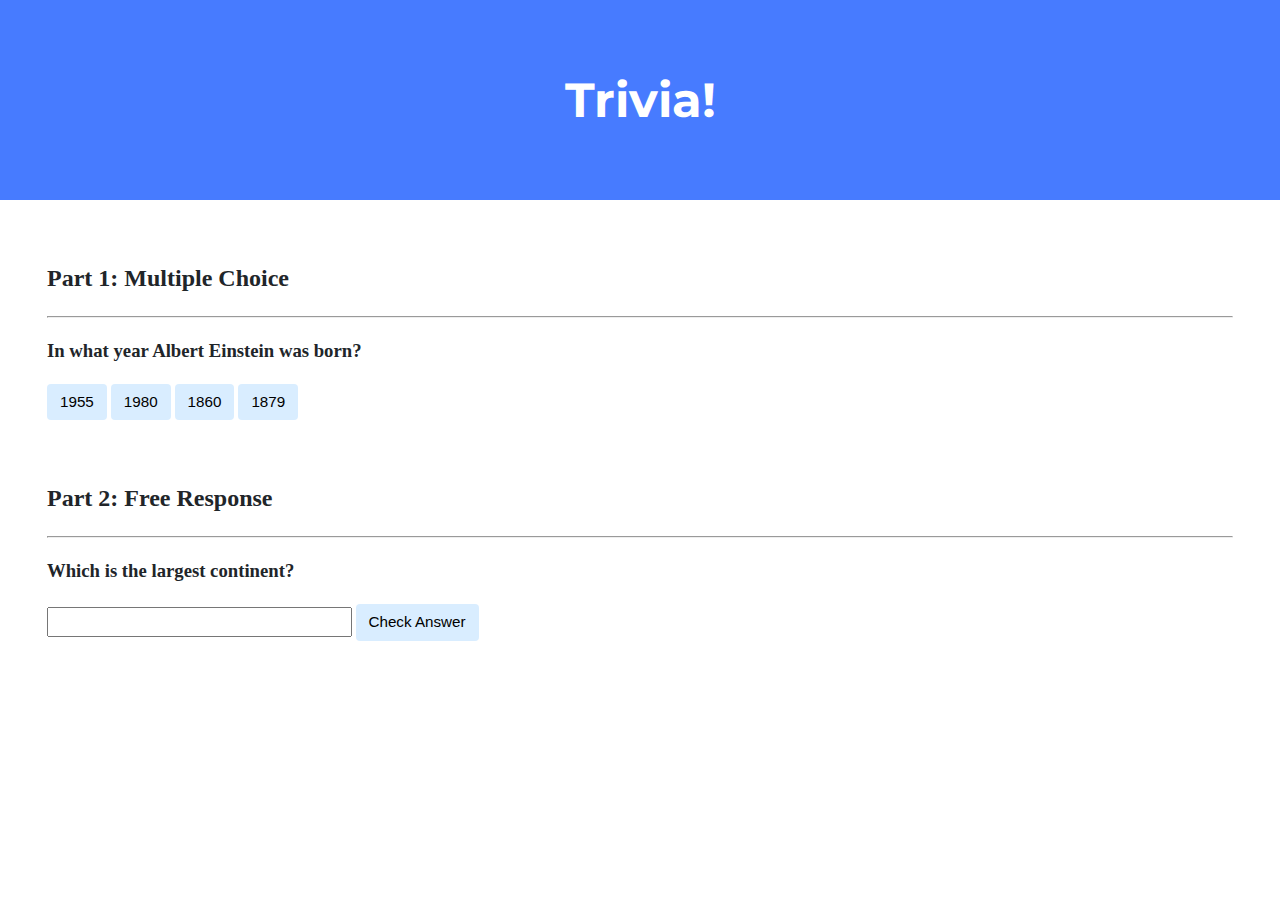
<file: Week 8/trivia/index.html>
<!DOCTYPE html>

<html lang="en">
    <head>
        <link href="https://fonts.googleapis.com/css2?family=Montserrat:wght@500&display=swap" rel="stylesheet">
        <link href="styles.css" rel="stylesheet">
        <title>Trivia!</title>
        <script>
            // TODO: Add code to check answers to questions
            document.addEventListener('DOMContentLoaded', function() {

                // When click  on correct answer button, set the green color
                let correct = document.querySelector('.correct');
                correct.addEventListener('click', function(event) {
                    correct.style.backgroundColor = 'green';
                    document.querySelector('#feedback1').innerHTML = 'Correct!';
                    });

                // When click  on incorrect answer button, set the red color
                let incorrects = document.querySelectorAll('.incorrect');
                for(let i = 0; i < incorrects.length; i++)
                {
                    incorrects[i].addEventListener('click', function(event) {
                    incorrects[i].style.backgroundColor = 'red';
                    document.querySelector('#feedback1').innerHTML = 'Incorrect';
                    });
                }

                document.querySelector('#check').addEventListener('click', function(){
                   let input = document.querySelector('input');
                   if(input.value == 'Asia'){
                       input.style.backgroundColor = 'green';
                       document.querySelector('#feedback2').innerHTML = 'Correct!';
                   } else {
                       input.style.backgroundColor = 'red';
                       document.querySelector('#feedback2').innerHTML = 'Incorrect';
                   }
                });

            });

        </script>
    </head>
    <body>
        <div class="header">
            <h1>Trivia!</h1>
        </div>

        <div class="container">
            <div class="section">
                <h2>Part 1: Multiple Choice </h2>
                <hr>
                <!-- TODO: Add multiple choice question here -->
                <h3>In what year Albert Einstein was born?</h3>
                <button class = "incorrect">1955</button>
                <button class = "incorrect">1980</button>
                <button class = "incorrect">1860</button>
                <button class = "correct">1879</button>

                <p id = "feedback1"></p>
            </div>

            <div class="section">
                <h2>Part 2: Free Response</h2>
                <hr>
                <!-- TODO: Add free response question here -->
                <h3>Which is the largest continent?</h3>
                <input type = 'text'></input>
                <button id = "check">Check Answer</button>

                <p id = "feedback2"></p>
            </div>
        </div>
    </body>
</html>
</file>
<file: Week 8/trivia/styles.css>
body {
    background-color: #fff;
    color: #212529;
    font-size: 1rem;
    font-weight: 400;
    line-height: 1.5;
    margin: 0;
    text-align: left;
}

.container {
    margin-left: auto;
    margin-right: auto;
    padding-left: 15px;
    padding-right: 15px;
}

.header {
    background-color: #477bff;
    color: #fff;
    margin-bottom: 2rem;
    padding: 2rem 1rem;
    text-align: center;
}

.section {
    padding: 0.5rem 2rem 1rem 2rem;
}

.section:hover {
    background-color: #f5f5f5;
    transition: color 2s ease-in-out, background-color 0.15s ease-in-out;
}

h1 {
    font-family: 'Montserrat', sans-serif;
    font-size: 48px;
}

button, input[type="submit"] {
    background-color: #d9edff;
    border: 1px solid transparent;
    border-radius: 0.25rem;
    font-size: 0.95rem;
    font-weight: 400;
    line-height: 1.5;
    padding: 0.375rem 0.75rem;
    text-align: center;
    transition: color 0.15s ease-in-out, background-color 0.15s ease-in-out, border-color 0.15s ease-in-out, box-shadow 0.15s ease-in-out;
    vertical-align: middle;
}


input[type="text"] {
    line-height: 1.8;
    width: 25%;
}

input[type="text"]:hover {
    background-color: #f5f5f5;
    transition: color 2s ease-in-out, background-color 0.15s ease-in-out;
}
</file>
